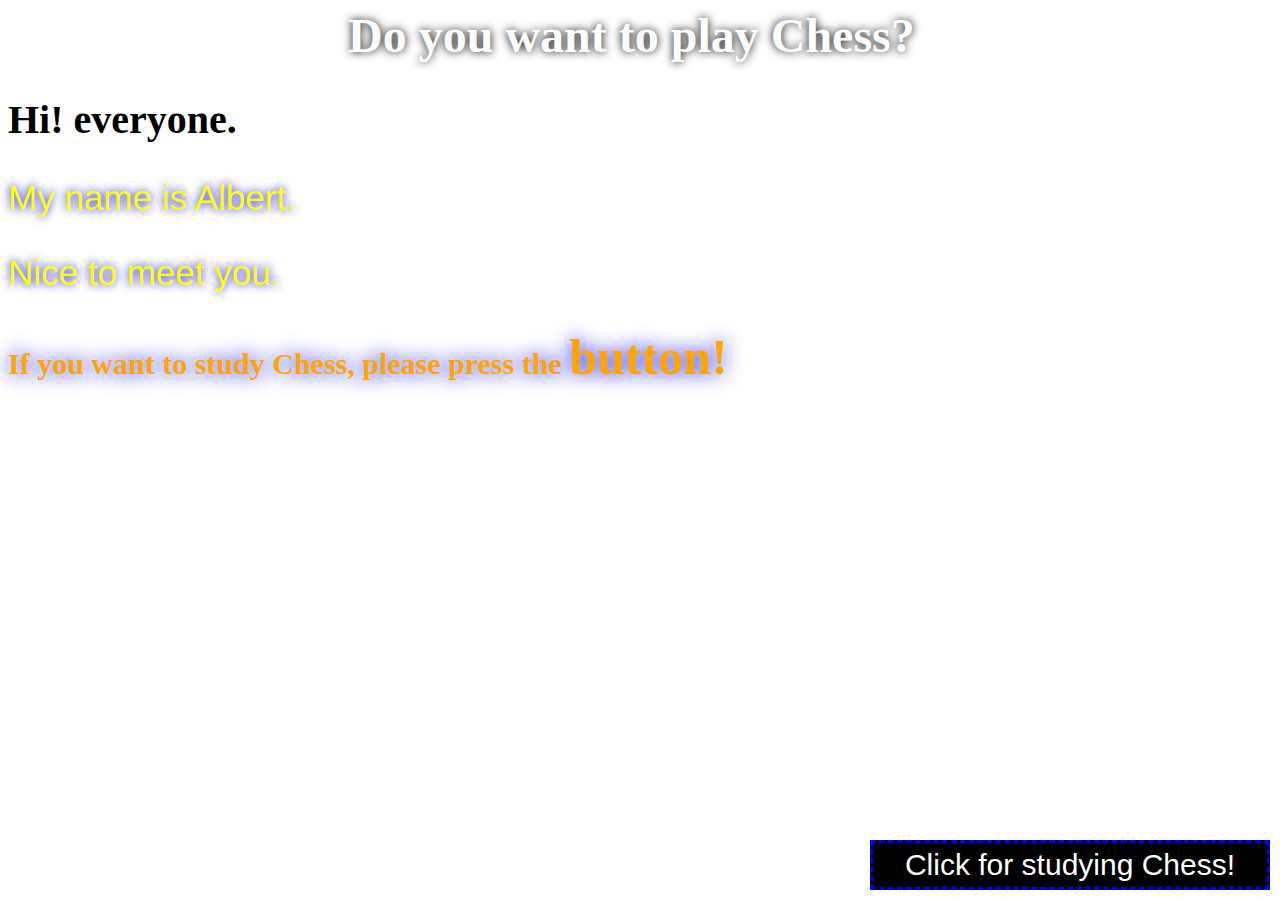
<file: 2014/Albert/Albert1.html>
<!doctype html>
<html>
	<head>
		<link type="text/css" rel="stylesheet" href="style.css"/>
		<title>About Chess!</title>
	</head>
	<body>
		<h1 class="slogan">Do you want to play Chess?</h1>
		<h2>Hi! everyone.</h2>
		<p>My name is Albert.</p>
		<p>Nice to meet you.</p>
		<h3>If you want to study Chess, please press the <span style="font-family: impact; font-size:50px;">button!</span></h3>
		<a href="Albert2.html"><input type="button" value="Click for studying Chess!" style="height:50px;width:400px; border:3px blue dashed;background-color:black;"></a>
    </body>
</html>
</file>
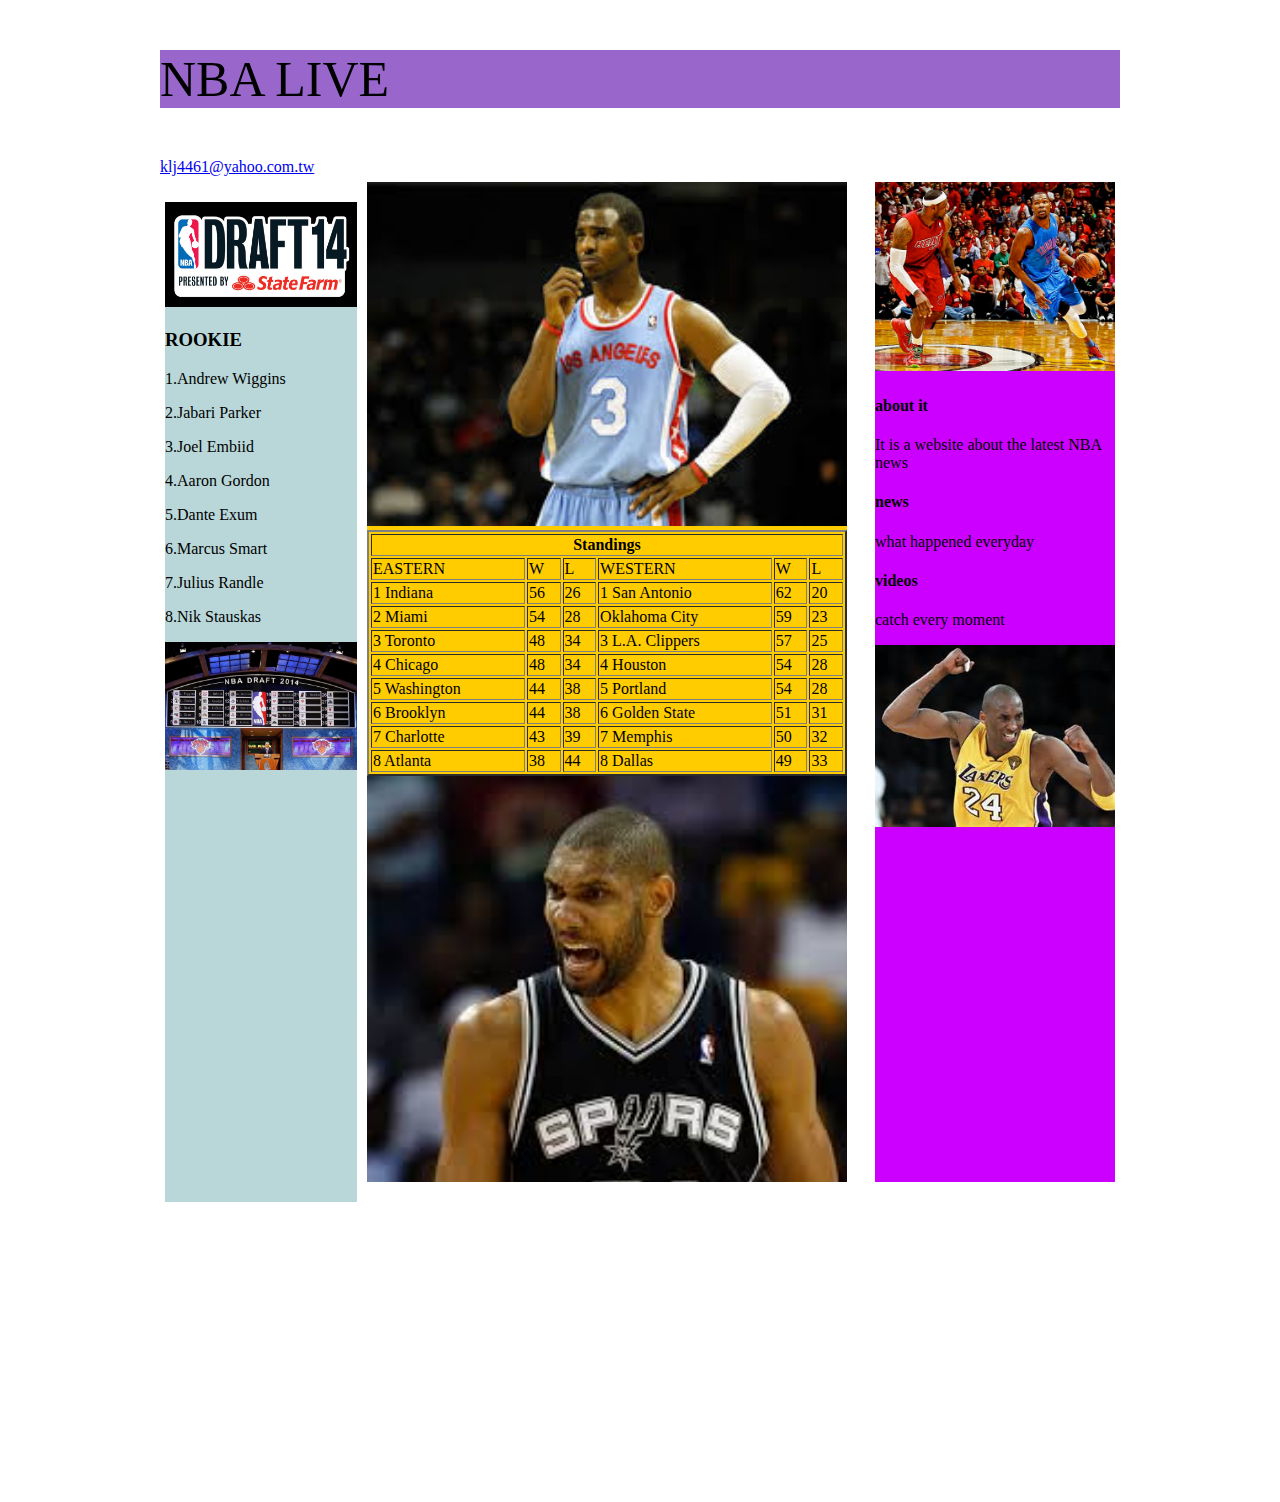
<file: 2014/Ken/NBA LIVE.html>
<!DOCTYPE html>
<html>
	<head>
		<link type="text/css" rel="stylesheet" href="NBA LIVE.css"/>
	</head>
	<body>
        <div class="body-wrapper">
    		<div id="header">
    			<p id="name">NBA LIVE</p>
    			<a href="www.nba.com"><p id="email">klj4461@yahoo.com.tw</p></a>
    		</div>
    		<div class="left">
        		<img src="imgs/NBA.jpg">
        		<h3>ROOKIE</h3>
        		<p>1.Andrew Wiggins</p>
                <p>2.Jabari Parker</p>
                <p>3.Joel Embiid</p>  
                <p>4.Aaron Gordon</p>
                <p>5.Dante Exum</p>
                <p>6.Marcus Smart</p>
                <p>7.Julius Randle</p>
                <p>8.Nik Stauskas</p>
                <img src="imgs/NBA-Lottery.jpg">


    		
        


    		</div>
    		
    			
    		<div class="right">
    			<img src="imgs/kd.jpg">
    			<h4>about it</h4>
    			<p>It is a website about the latest NBA news</p>
    			<h4>news</h4>
    			<p>what happened everyday</p>
    			<h4>videos</h4>
    			<p>catch every moment</p>
    			<img src="imgs/kobe.jpg">
    		</div>
    		<div class="middle">
    			<img src="imgs/CP3.jpg" />
        		<table class="score" border="2px">

                    <thead>
                        <tr>
                            <th colspan="8">Standings</th>
                       	</tr> 
                    </thead>
                    <tbody>
                         
                        <tr>
                            <td>EASTERN</td>
                            <td>W</td>
                            <td>L</td>
                            <td>WESTERN</td>
                            <td>W</td>
                            <td>L</td>     
                        </tr>
                        
                        <tr>
                            <td>1 Indiana</td>
                            <td>56</td>
                            <td>26</td>
                            <td>1 San Antonio</td>
                            <td>62</td>
                            <td>20</td>
                        </tr>
                        
                        <tr>
                            <td>2 Miami</td>
                            <td>54</td>
                            <td>28</td>
                            <td>Oklahoma City</td>
                            <td>59</td>
                            <td>23</td>
                        </tr>
                        <tr>
                            <td>3 Toronto</td>
                            <td>48</td>
                            <td>34</td>
                            <td>3 L.A. Clippers</td>
                            <td>57</td>
                            <td>25</td>
                        </tr>
                        <tr>
                            <td>4 Chicago</td>
                            <td>48</td>
                            <td>34</td>
                            <td>4 Houston</td>
                            <td>54</td>
                            <td>28</td>
                        </tr>
                        <tr>
                            <td>5 Washington</td>
                            <td>44</td>
                            <td>38</td>
                            <td>5 Portland</td>
                            <td>54</td>
                            <td>28</td>
                        </tr>
                        <tr>
                            <td>6 Brooklyn</td>
                            <td>44</td>
                            <td>38</td>
                            <td>6 Golden State</td>
                            <td>51</td>
                            <td>31</td>
                        </tr>
                        <tr>
                            <td>7 Charlotte</td>
                            <td>43</td>
                            <td>39</td>
                            <td>7 Memphis</td>
                            <td>50</td>
                            <td>32</td>
                        </tr>
                         <tr>
                            <td>8 Atlanta</td>
                            <td>38</td>
                            <td>44</td>
                            <td>8 Dallas</td>
                            <td>49</td>
                            <td>33</td>
                        </tr>
                    </tbody>
                </table>
    			<img src="imgs/td.jpg">
    		</div>
    		<div id="footer"></div>
        </div>
</file>
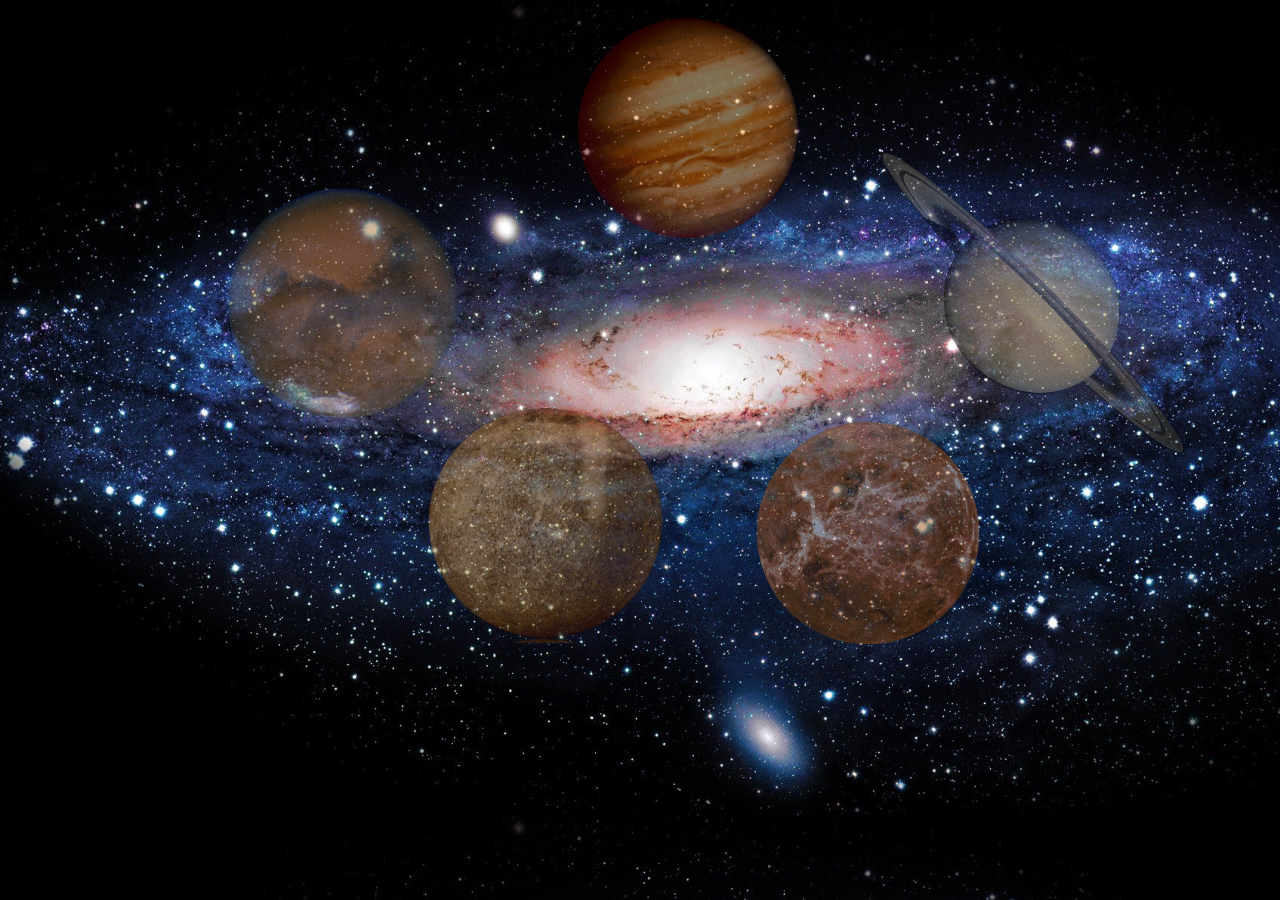
<file: 2014/Louis/Louis.html>
﻿<!DOCTYPE HTML>
<html>
	<head>
		<link type="text/css" rel="stylesheet" href="Louis.css"/>
		<title>Louis's webpage</title>	
	</head>
	<body>
		<div id="jupiter">
			<h3 class="name">Jupiter 木星-------------------木星是太陽系從內向外的第五顆行星，亦為太陽系中體積最大、自轉最快的行星,與土星、天王星、海王星皆屬氣體行星，因此四者又合稱類木行星。

				</h3>
		</div>
		<div id="mars">
			<h3 class="name2">Mars 火星---------------------火星是離太陽第四近的行星，為四顆類地行星之一。火星在視覺上呈現為橘紅色是由其地表所廣泛分佈的氧化鐵造成的。
				</h3>
		</div>
		<div id="saturn">
			<h3 class="name3">Saturn 土星--------------------------------土星，為太陽系八大行星之一，至太陽距離（由近到遠）位於第六、體積則僅次於木星。並與木星、天王星及海王星同屬氣體（類木）巨星。古代中國亦稱之鎮星或填星。
				</h3>
		</div>
		<div id="mercury">
			<h3 class="name4">Mercury 水星-------------------水星，中國稱為辰星，是太陽系的八大行星中最小和最靠近太陽的行星，但有著八大行星中最大的離心率。白天時赤道地區溫度可達430°C，夜間可降至-170°C。			
			</h3>
		</div>
		<div id="venus">
			<h3 class="name5">Venus 金星------------------------金星是太陽系八大行星之一，按離太陽由近及遠的次序排列為第二顆。在中國古代稱為太白，另外早晨出現在東方稱啟明，晚上出現在西方稱長庚。公轉周期是224.71地球日。夜空中亮度僅次於月球，排第二。
				</h3>
		</div>

		




		
	




	</body>
</html>
</file>
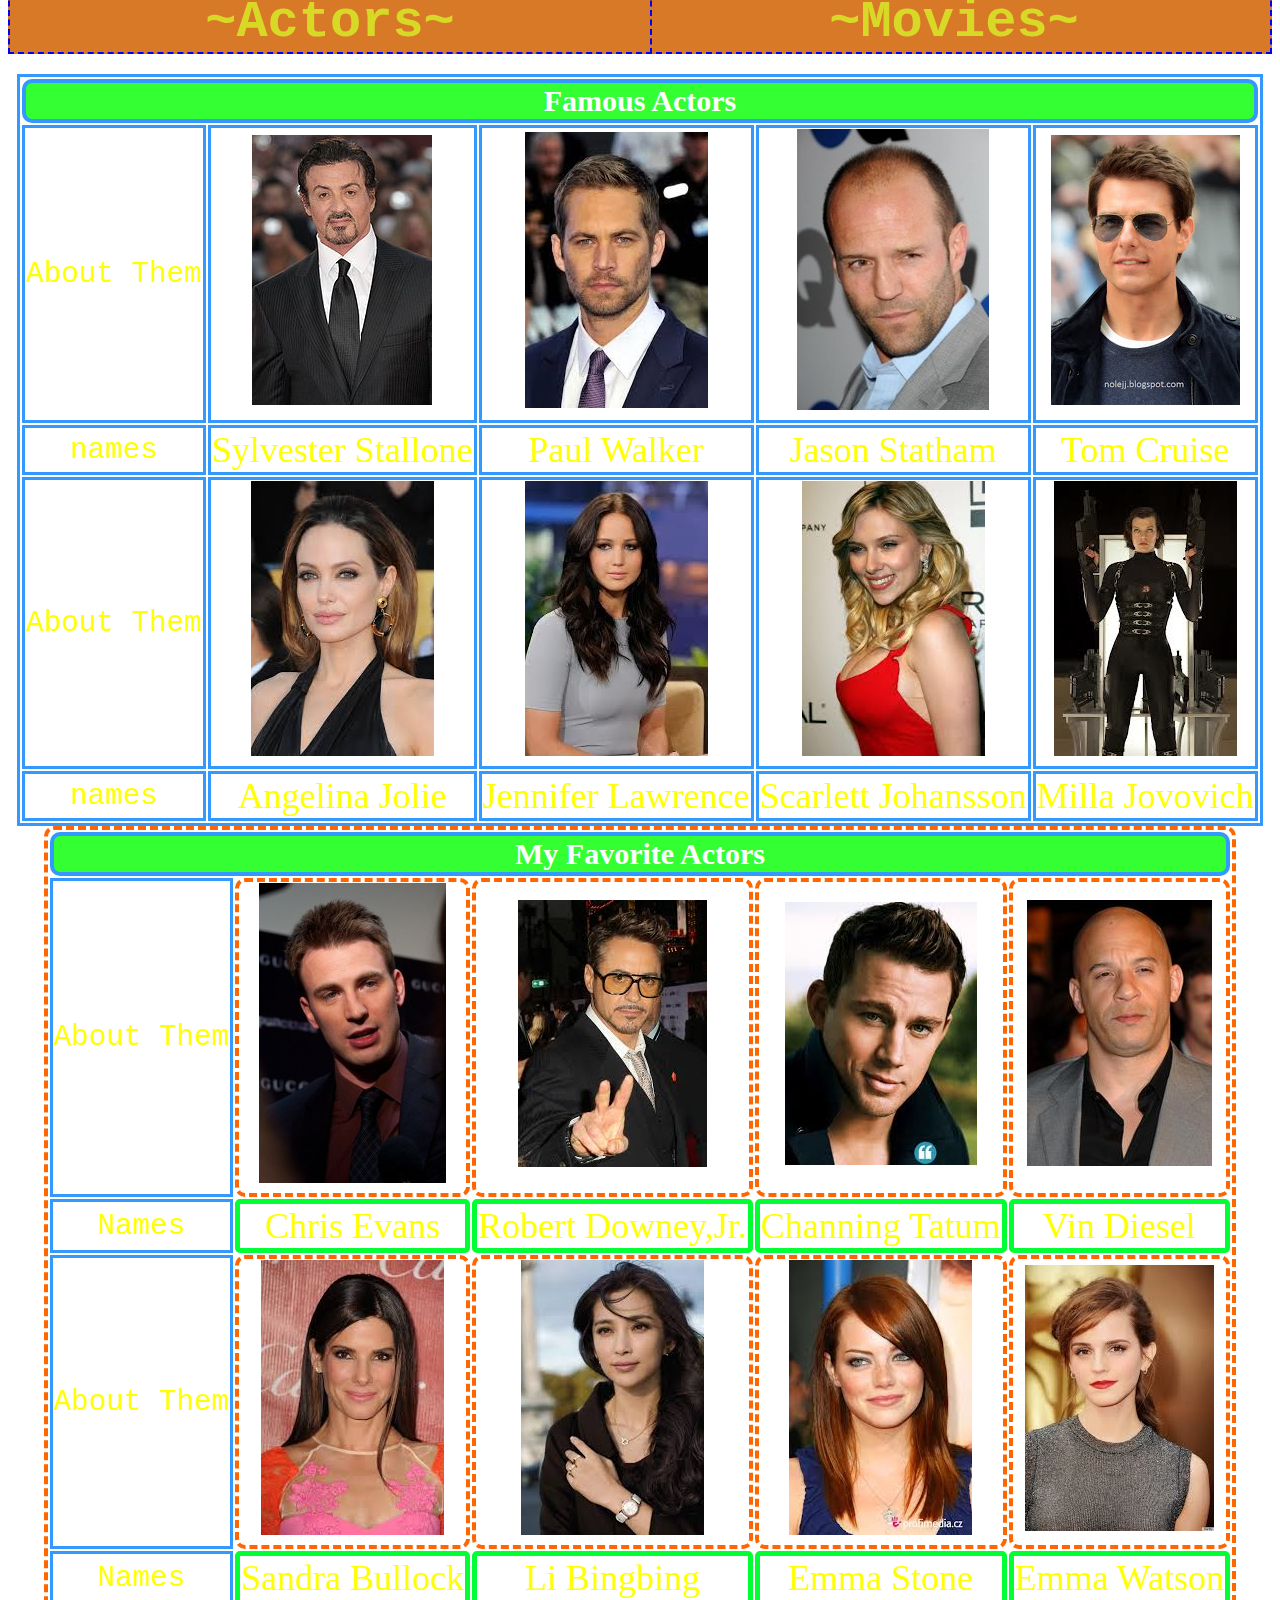
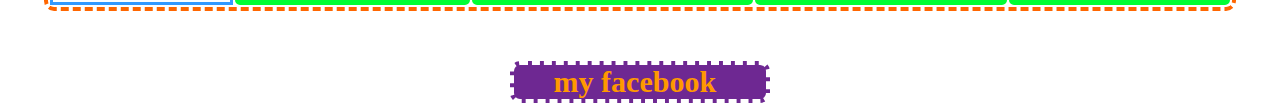
<file: 2014/Melody/actor.html>
﻿<!DOCTYPE HTML>
<html>

	<head>
		<link type="text/css"rel="stylesheet"href="actor.css">
		<meta charset="utf-8" />
		<title>Movies&actors</title>
	</head>
	<body>
		<div>
			<h1><a href="movie.html" id="title">~Movies~</a></h1>
		</div>
		<div>
			<h1><a href="actor.html" id="actor">~Actors~</a></h1>
		</div>
		<table>
			<thead> 
				<th colspan="5" class="logo">Famous Actors</th>
			</thead>
			<tbody>
				<tr>
					<td>About Them</td>
					<td><a href="http://en.wikipedia.org/wiki/Sylvester_Stallone"><img src="actor/sylvester stallone.jpg"/></a></td>				
					<td><a href="http://en.wikipedia.org/wiki/Paul_Walker"><img src="actor/paul walker.jpg"/></a></td>
					<td><a href="http://en.wikipedia.org/wiki/Jason_Statham"><img src="actor/jason statham.jpg"/></a></td>
					<td><a href="http://en.wikipedia.org/wiki/Tom_cruise"><img src="actor/tom cruise.jpg"/></a></td>
				</tr>
				<tr>
					<td>names</td>
					<td class="name">Sylvester Stallone</td>
					<td class="name">Paul Walker</td>
					<td class="name">Jason Statham</td>
					<td class="name">Tom Cruise</td>
				</tr>
				<tr>
					<td>About Them</td>
					<td><a href="http://en.wikipedia.org/wiki/Angelina_Jolie"><img src="actor/Angelina jolie.jpg"/></a></td>				
					<td><a href="http://en.wikipedia.org/wiki/Jennifer_Lawrence"><img src="actor/jennifer lawrence.jpg"/></a></td>
					<td><a href="http://en.wikipedia.org/wiki/Scarlett_J"><img src="actor/Scarlett Johansson.jpg"/></a></td>
					<td><a href="http://en.wikipedia.org/wiki/Milla_Jovovich"><img src="actor/Milla Jovovich.jpg"/></a></td>
				</tr>
				<tr>
					<td>names</td>
					<td class="name">Angelina Jolie</td>
					<td class="name">Jennifer Lawrence</td>
					<td class="name">Scarlett Johansson</td>
					<td class="name">Milla Jovovich</td>
				</tr>
			</tbody>
		</table>
		<table id="favorite">
			<thead>
				<th colspan="5" class="logo">My Favorite Actors</th>
			</thead>
			<tbody>
				<tr>
					<td>About Them</td>
					<td id="favorite"><a href="http://en.wikipedia.org/wiki/Chris_Evans"><img src="actor/Chris-Evans.jpg"/></a></td>
					<td id="favorite"><a href="http://en.wikipedia.org/wiki/Robert_Downey,_Jr."><img src="actor/Robert Downey.jpg"/></a></td>
					<td id="favorite"><a href="http://en.wikipedia.org/wiki/Channing_Tatum"><img src="actor/Channing Tatum.jpg"/></a></td>
					<td id="favorite"><a href="http://en.wikipedia.org/wiki/Vin_Diesel"><img src="actor/Vin Desel.jpg"/></a></td>
				</tr>
				<tr>
					<td>Names</td>
					<td class="name" id="my">Chris Evans</td>
					<td class="name" id="my">Robert Downey,Jr.</td>
					<td class="name" id="my">Channing Tatum</td>
					<td class="name" id="my">Vin Diesel</td>
				</tr>
				<tr>
					<td>About Them</td>
					<td id="favorite"><a href="http://en.wikipedia.org/wiki/Sandra_Bullock"><img src="actor/Sandra Bullock.jpg"/></a></td>
					<td id="favorite"><a href="http://en.wikipedia.org/wiki/Li_Bingbing"><img src="actor/李冰冰.jpg"/></a></td>
					<td id="favorite"><a href="http://en.wikipedia.org/wiki/Emma_Stone"><img src="actor/Emma Stone.jpg"/></a></td>
					<td id="favorite"><a href="http://en.wikipedia.org/wiki/Emma_Watson"><img src="actor/Emma Waston.jpg"/></a></td>
				</tr>
				<tr>
					<td>Names</td>
					<td class="name" id="my">Sandra Bullock</td>
					<td class="name" id="my">Li Bingbing</td>
					<td class="name" id="my">Emma Stone</td>
					<td class="name" id="my">Emma Watson</td>
				</tr>
			</tbody>
		</table>
		<div id="facebook"><a href="https://www.facebook.com/profile.php?id=100006343451745"><p><strong>my facebook</strong></p></a></div>
	</body>
</html>
</file>
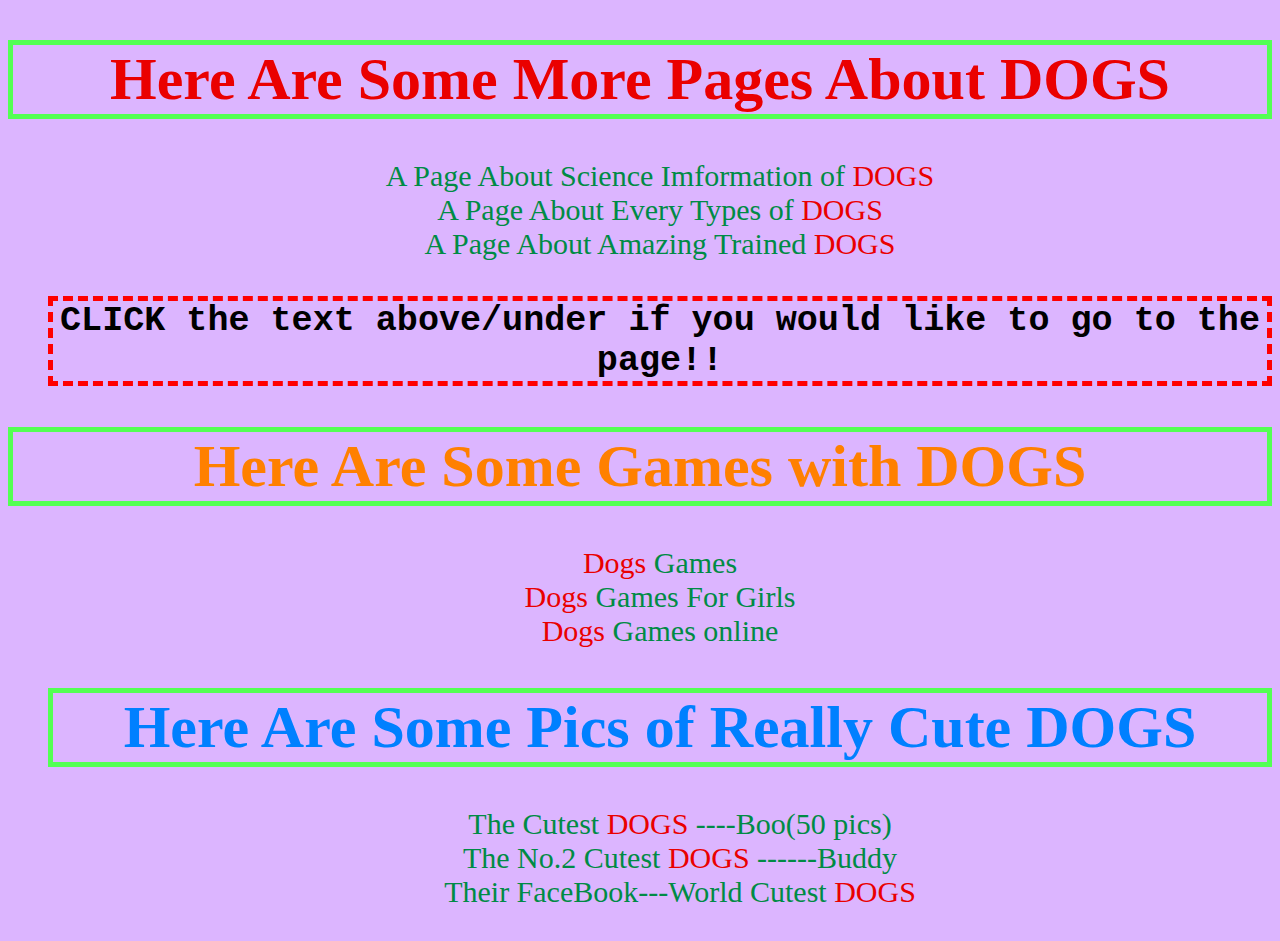
<file: 2014/Remy/other.html>
<!DOCTYPE html>
<html>
	<head>
		<link type="text/css" rel="stylesheet" href="othercss.css"/>
	</head>
	<body>
		<h1 id="page">Here Are Some More Pages About DOGS</h1>
		<ul class="page">
			<li><a href="http://www.sciencekids.co.nz/sciencefacts/animals/dog.html">A Page About Science Imformation of <span>DOGS</span></a></li>
			<li><a href="http://www.dogbreedslist.info/all-dog-breeds/#.U-2ye_mSzT8">A Page About Every Types of <span>DOGS</span></a></li>
			<li><a href="http://wildcenter.org/thrive-together/the-adirondack-experiment/return-of-the-wild/amazing-trained-dogs?gclid=CLSL__vblMACFcMJvAodMggAKA">A Page About Amazing Trained <span>DOGS</span></a></li>
		<h3 id="one">CLICK the text above/under if you would like to go to the page!!</h3>
		</ul>
		<h1 id="games">Here Are Some Games with DOGS</h1>
		<ul class="games">
		<li><a href="http://www.petdoggames.com/puppy-games.html"><span>Dogs</span> Games </a></li>	
		<li><a href="http://www.girlsgogames.com/games/dog_games/dog_games.html"> <span>Dogs</span> Games For Girls</a></li>	
		<li><a href="http://petgames.my-pet-care.com/dog-games/"> <span>Dogs</span> Games online</a></li>
		<h1 id="famous">Here Are Some Pics of Really Cute DOGS</h1>
		<ul class="famous">
		<li><a href="http://izismile.com/2011/03/24/the_most_famous_dog_on_facebook_50_pics.html">The Cutest <span>DOGS</span> ----Boo(50 pics)</a></li>
		<li><a href="http://lotsblog.com/2013/12/28/cuteness/">The No.2 Cutest <span>DOGS</span> ------Buddy</a></li>
		<li><a href="https://www.facebook.com/Boo?fref=ts">Their FaceBook---World Cutest <span>DOGS</span></a></li>
		</ul>
		</ul>	
	</body>
</html>
</file>
<file: 2014/Albert/style.css>
@import url(http://fonts.googleapis.com/css?family=Open+Sans:400,700);
body {
  background-image: url(http://2.bp.blogspot.com/-zSeF-Mu_ZkQ/T5Y4V6ByNnI/AAAAAAACDHc/2I2QiUR-nfg/s1600/Chess%2BKnights.jpg);
  background-size: cover;
  
}
.slogan {
  font-size: 48px;
  color: white;
  text-shadow: 0 0 10px black;
  margin-left: 340px;
  margin-top: 0px;
  font-family: 'Pacifico', cursive;
}
input{
       font-size: 30px;
       color: white;
       position: absolute;
       right:10px;
       bottom:10px;
}
p{
  color:yellow;
  text-shadow:0 0 10px blue;
  font-family: 'Oswald', sans-serif;
  font-size:35px;
}
h2{
   color: black;
   text-shadow:0 0 20px white;
   font-family: 'Oswald';
   font-size: 40px;
}
h3{
   color:orange;
   text-shadow:0 0 20px blue;
   font-size:30px;
}
</file>
<file: 2014/Ken/NBA LIVE.css>
div img{
	height:300px;
	width:400px;
}

#name{
	font-size: 50px;
	background-color: #9966CC;
}
.right {
	margin-left:5px;
	margin-right:5px;
	margin-top: -10px;
	margin-bottom:200px;
	font-family:Verdana;
	background-color:#CC00FF;
	height:1000px;
	width:240px;
	float:right;
}
.middle {
	margin-left:5px;
	margin-right:5px;
	margin-top: -10px;
	margin-bottom:300px;
	font-family:;
	background-color:#FFCC00;
	height:1000px;
	width:480px;
	float:left;
	overflow:hidden;
}
.left {
	position: relative;
	float: left;
	margin-left:5px;
	margin-right:5px;
	margin-top: 10px;
	
	width: 20%;
	height: 1000px;
	background-color: #B9D7D9;
	margin-bottom: 300px;
}
.left img{
	width:100%;
	height: auto;
}
.right img{
	width:100%;
	height: auto;
}
.middle img{
	width:100%;
	height: auto;
}
.body-wrapper {
	width: 960px;
	margin: 0px auto;
}
.score{
	width:100%;
}
</file>
<file: 2014/Louis/Louis.css>
body{
	background: url(imgs/universe.jpg);
	background-size: 1450px;
}
div{
	position:absolute;
	opacity: .5;	
}
div:hover{
	opacity: 1;
}
#jupiter {
	background: url(imgs/jupiter.png);
	background-size: 220px;
	height: 220px;
	width: 220px;
	margin-top: 10px;
	margin-left: 570px;
}
#jupiter .name{
	margin-top: 10px;
	text-align: center;
	color: white;
	display: none;
	text-shadow: 0 0 4px black;
}
#jupiter:hover .name{
	display: block;
}
#mars {
	background: url(imgs/mars.png);
	background-size: 230px;
	height: 230px;
	width: 230px;
	margin-top: 180px;
	margin-left: 220px;
}
#mars .name2{
	margin-top: 10px;
	text-align: center;
	color: white;
	display: none;
	text-shadow: 0 0 4px black;
}
#mars:hover .name2{
	display: block;
}
#saturn {
	background: url(imgs/saturn.png);
	background-size: 310px;
	height: 310px;
	width: 310px;
	margin-top: 140px;
	margin-left: 870px;
}
#saturn .name3{
	margin-top: 10px;
	text-align: center;
	color: white;
	display: none;
	text-shadow: 0 0 4px black;
}
#saturn:hover .name3{
	display: block;
}
#mercury {
	background: url(imgs/mercury.png);
	background-size: 235px;
	height: 235px;
	width: 235px;
	margin-top: 400px;
	margin-left: 420px;
}
#mercury .name4{
	margin-top: 10px;
	text-align: center;
	color: white;
	display: none;
	text-shadow: 0 0 4px black;
}
#mercury:hover .name4{
	display: block;
}
#venus {
	background: url(imgs/venus.gif);
	background-size: 250px;
	height: 250px;
	width: 250px;
	margin-top: 400px;
	margin-left: 735px;
}
#venus .name5{
	margin-top: 10px;
	text-align: center;
	color: white;
	display: none;
	text-shadow: 0 0 4px black;
}
#venus:hover .name5{
	display: block;
}
</file>
<file: 2014/Melody/actor.css>
body{
	background-image: url(http://m.99wallpaper.com/images/7_1306/Black%20Background%20Wood%20-%202560x1600%20by%20Freeman.jpg);
}
table,td{
	border: 3px solid #3399FF;
	margin: auto;
	color: yellow;
	font-size: 150%;
	font-family: Monospace;
	text-align: center;
	margin-top: 50px;
	margin: auto;
}
th{
	border: 4px solid #3399FF;
	margin-top: 20px;
	font-size: 50px;
	background: rgba(0,255,0,0.8);
}
#actor{
	text-align: center;
	font-family: Monospace;
	font-size: 200%;
	border: 2px dashed blue;
	background-color: #D87927;
	position: ;
	width: 50%;
	margin-top: -30px;
	position: absolute;
	float: left;
	margin-bottom: 20px;
}
a:hover{
	color: #ffffff;
}
a{
	color: #d8d827;
	text-decoration: none;
}
#title{
	text-align: center;
	font-family: Monospace;
	font-size: 200%;
	border: 2px dashed blue;
	background-color: #D87927;
	width: 50%;
	margin-top: -30px;
	float: right;
	margin-bottom: 20px;
}
.name{
	font-family: algerian;
}
#favorite{
	border: 4px dashed #FF6600;
	border-radius: 10px;
}
#my{
	border: 5px solid #00ff33;
	border-radius: 5px;
}
.logo{
	font-size: 200%;
	color: #ffffff;
	font-family: cursive;
	border-radius: 10px;
	font-size: 30px;
	margin-bottom: 50px;
	margin: auto;
}
#facebook{
	border-radius: 10px;
	font-size: 30px;
	background-color: #6e2892;
  	margin: auto;
  	margin-top: 50px;
  	border: 4px dashed #ffffff;
  	padding: 20 30 20 30px;
 	margin-bottom: 15px;
 	width: 20%;
 }
 div p{
 	font-size: 30px;
 	color: #FF9900;
 	font-family: cursive;
 	display: inline;
 	margin-left: 40px;
 }
 div p:hover{
 	color: #ffffff;
}
</file>
<file: 2014/Remy/othercss.css>
#page{
	font-family: Impact;
	color:#EA0000;
	text-align: center;
	border: 5px solid #53FF53;
	font-size: 60px;
}
.page{
	list-style-type: none;
	text-align:center;
	font-size: 30px;
}
a:link{
    text-decoration:none;
    color:#008B45;
}
a:hover{
    color:#00FF00;
}
a:visited{
    color:#EE9A00;
}
span{
	color:#EA0000;
	font-family: cursive;
}
#one{
	border: 5px dashed red;
	font-family: monospace ;
	text-align:center;
}
body{
	background-color: #DCB5FF;
}
#games{
	font-family: impact;
	color: #FF8000;
	text-align: center;
	border: 5px solid #53FF53;
	font-size: 60px;
}
.games{
	list-style-type: none;
	text-align:center;
	font-size: 30px;
}
#famous{
	font-family: impact;
	color: #0080FF;
	text-align: center;
	border: 5px solid #53FF53;
	font-size: 60px;
}
.famous{
	list-style-type: none;
	text-align:center;
	font-size:30px;

}
</file>
